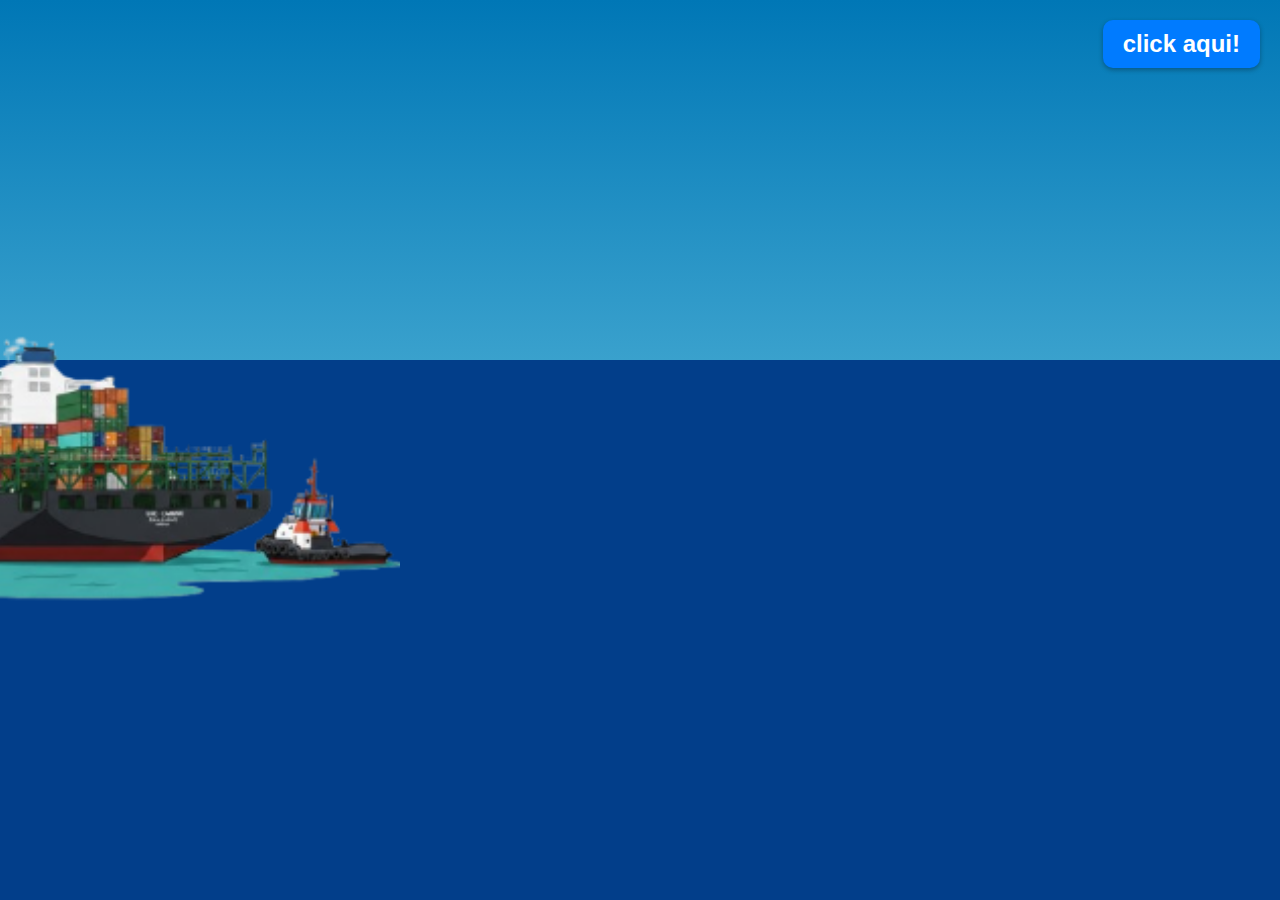
<file: index.html>
<!DOCTYPE html>
<html lang="pt-BR">
<head>
  <meta charset="UTF-8">
  <meta name="viewport" content="width=device-width, initial-scale=1.0">
  <title>Site com Animação de Abertura</title>
  <link rel="stylesheet" href="style.css">  
</head>
<body>
  <!-- Animação de abertura -->
  <div id="intro">
    <div class="mar"></div>
    <img src="/imagem/baixados.png" alt="Barco" class="barco">
    <header id="click">click aqui!</header>
   
  </div>
 
  <audio  id="buzina"  src="/som/b2.mp3" ></audio>
  <!-- Conteúdo do site -->
  <div id="conteudo">
    <!DOCTYPE html>
    <html lang="pt-br">
    <head>
    <meta charset="UTF-8">
    <meta name="viewport" content="width=device-width, initial-scale=1.0">
    <title>Paulo Leite</title>
    <link rel="stylesheet" href="style.css">
    </head>
    <body id="corpo">
    <header>
        <h1 id="portifolio">Portifólio de Paulo Leite</h1>
    <nav>
        <ul class="menu">
            <li><a onclick=buzina() href="#fainas">Fainas</a></li>
            <li><a onclick=buzina() href="#contato">Contato</a></li>
            <li><a onclick=buzina() href="#sobre">Sobre</a></li>
        </ul>
    </nav>

    </header>
    <section>
        <div id="sobre">
            <h1 id="mim">Sobre Mim</h1>
            <p id="sobre_mim">
                    Meu nome é Paulo Leite, tenho 06 anos de
                experiência como comandante de rebocador
                azimutal, fazendo manobras de atracação
                e desatracação de navios na baia de são
                Marcos, fainas de reboque e assistência. 
                Também manobro rebocadores convencionais.
                Na minha fase de marinheiro trabalhei na 
                base Camorim Rio de Janeiro, onde tive a 
                oportunidade de viajar toda a costa do Brasil, 
                e também trabalhei nas Bacias de Campos e Santos 
                em operações Offshore de apoio as plataformas de 
                petróleo, operando em PSV, AHTS e LH. E assim que a 
                Camorim começou a atuar na Baia de São Marcos, voltei 
                para trabalhar em minha terra natal, São Luís-MA; onde 
                assume o cargo de comandante de rebocador.

            </p>
        </div>
    </section> 
    <section>   
        <div id="fainas">
            <h1 id="algumas">Algumas fainas em destaque</h1>
                <ul class="destaque">
                    <li >
                        40 dias de assitência ao navio 
                        Stellar Banner, que encalhou na costa
                        do Maranão em 2020, no comando do rebocador
                        Starnav Mira;
                    </li>
                    <li>
                        Operação de combate a incêndio
                        no CN6 da vale em 2021, no comando do rebocador
                        Starnav Mira (com poderoso sistema 
                        fire-fighting);
                    </li>
                    <li>
                        Reboque/Assitência ao navio Spetses
                        Spirit em 2024, reboque até o fundeadouro 3,
                        no comando do rebocador C ágata;
                    </li>
                    <li>
                        Assistencia ao navio forte de São Felipe, encalhado 
                        no canal de acesso ao Porto da Alumar, em 2024;
                    </li>
                    <li>
                        Entre outras fainas de destaque.
                    </li>
                </ul>
        </div>
       
    </section>
    <section class="galeria-section">
    <h1 id="galeria">Galeria</h1>

    <audio id="somClique" src="/som/b1.mp3"></audio>
    <div class="ver-tudo">
        <a class="mao" onclick="abrirGaleria()">Ver fotos e vídeos</a> 
    </div>
    </section>
    <section >
        <div>
            <h1 id="dicas">Dicas sobre:</h1>
            <ul class="destaque">
                <li>
                    Navegação: Como criar sua derrota
                </li>
                <li>
                    <a href="/correções.html">
                        Correção de cartas náuticas: Aprenda a fazer
                    </a>
                    
                </li>
                <li>
                    Usando o AIS: Algumas funções e informações
                </li>
               
                
            </ul>
        </div>
        
    </section>
    <section>
        <div id="contato">
            <h1 id="ctt">Contato</h1>
            <p id="email">
                Celular/WhatsApp: (98) 98855-0659 <br>
                E-mail: rclpaulo@hotmail.com
            </p>
            <a class="blog" href="https://comandantepauloleite.blogspot.com/">Visite o Blog</a>
        </div>
    </section> 
    <script src="/barco.js"></script>
    </body>
    <footer>© 2025 Paulo Leite</footer>       
    </html>
   
        

  </div>

   <script src="/barco.js"></script>
   
</body>
</html>
</file>
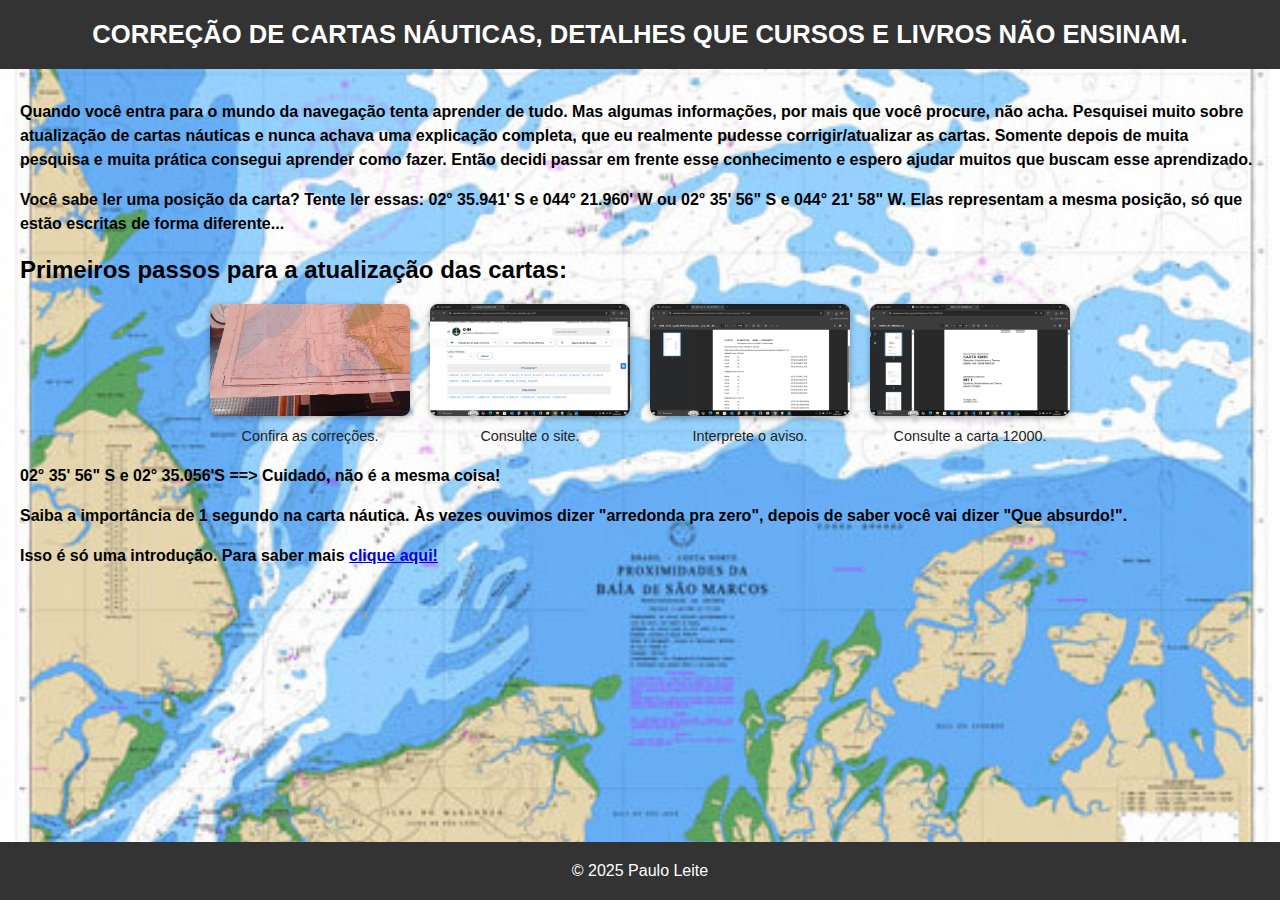
<file: correções.html>
<!DOCTYPE html>
<html lang="pt-br">
<head>
    <meta charset="UTF-8">
    <meta name="viewport" content="width=device-width, initial-scale=1.0">
    <title>Carta náutica</title>
    <link rel="stylesheet" href="style1.css">
</head>
<body>
    <header class="cabeçario">
        CORREÇÃO DE CARTAS NÁUTICAS, DETALHES QUE CURSOS E LIVROS NÃO ENSINAM.
    </header>

    <main id="corpo">
        <h1 class="texto">
            Quando você entra para o mundo da navegação tenta aprender de 
            tudo. Mas algumas informações, por mais que você procure, não 
            acha. Pesquisei muito sobre atualização de cartas náuticas e 
            nunca achava uma explicação completa, que eu realmente pudesse
            corrigir/atualizar as cartas. Somente depois de muita pesquisa
            e muita prática consegui aprender como fazer. Então decidi passar
            em frente esse conhecimento e espero ajudar muitos que buscam esse
            aprendizado.
        </h1>

        <p class="texto">
            Você sabe ler uma posição da carta? Tente ler essas:
            02° 35.941' S e 044° 21.960' W ou 
            02° 35' 56" S e 044° 21' 58" W. Elas representam a mesma posição, 
            só que estão escritas de forma diferente...
        </p>

        <h2>Primeiros passos para a atualização das cartas:</h2>

        <div class="imagens">
            <figure>
                <img class="rodape" src="/imagens/correções.jpg" alt="Correções">
                <figcaption>Confira as correções.</figcaption>
            </figure>

            <figure>
                <img class="rodape" src="/imagens/chm.jpg" alt="CHM">
                <figcaption>Consulte o site.</figcaption>
            </figure>

            <figure>
                <img class="rodape" src="/imagens/aviso.jpg" alt="Aviso">
                <figcaption>Interprete o aviso.</figcaption>
            </figure>

            <figure>
                <img class="rodape" src="/imagens/12000.jpg" alt="Carta 12000">
                <figcaption>Consulte a carta 12000.</figcaption>
            </figure>
        </div>

        <p class="texto">
            02° 35' 56" S e 02° 35.056'S ==> Cuidado, não é a mesma coisa!
        </p>
        <p class="texto">
            Saiba a importância de 1 segundo na carta náutica. Às vezes 
            ouvimos dizer "arredonda pra zero", depois de saber você vai
            dizer "Que absurdo!". 
        </p>

        <p class="texto">
            Isso é só uma introdução. Para saber mais 
          <a id="pptx" target="_blank"
          href="/imagem/correções.pptx">
            clique aqui!
          </a>
        </p>
    </main>

    <footer class="marca">© 2025 Paulo Leite</footer>
</body>
</html>
</file>
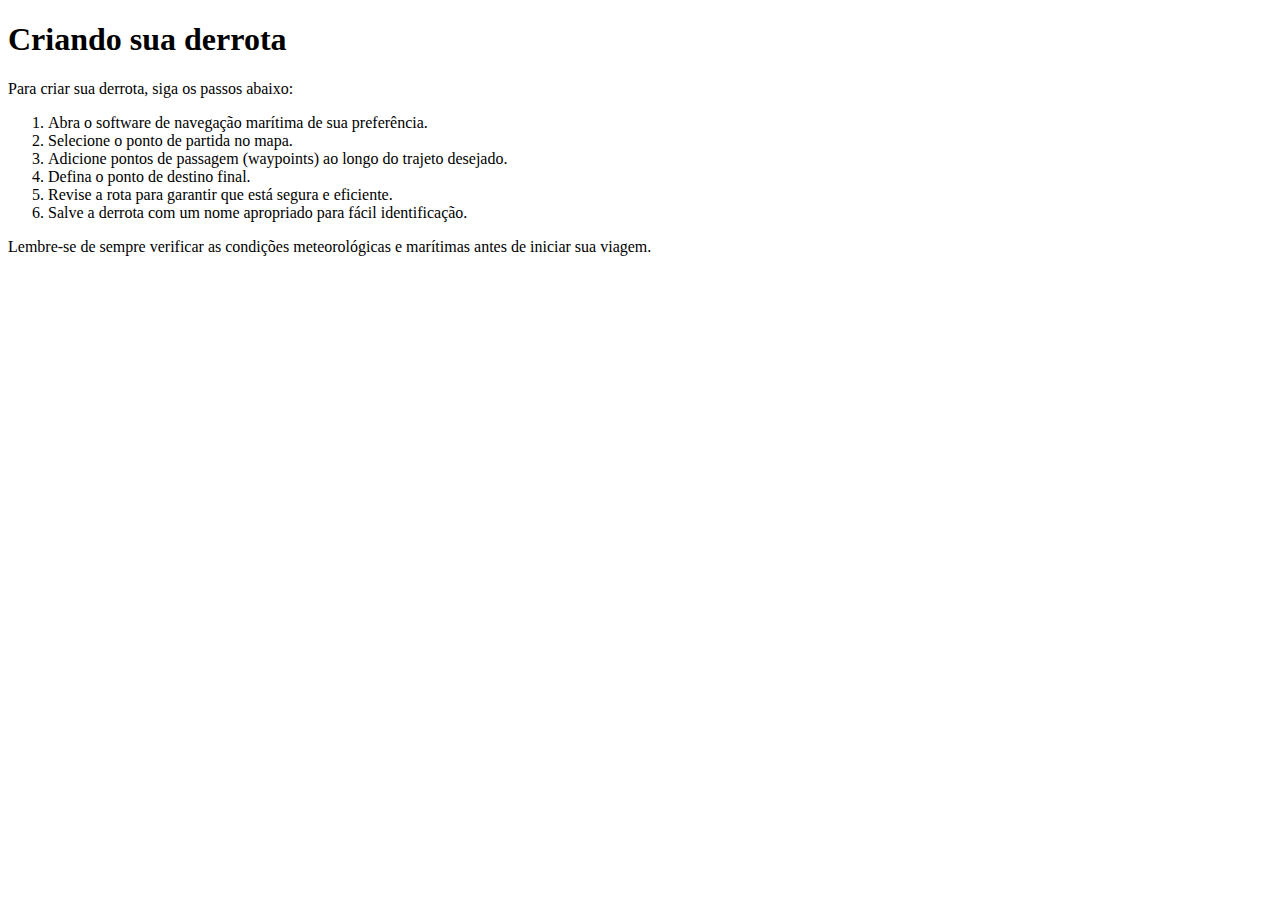
<file: derrota.html>
<!DOCTYPE html>
<html lang="pt-BR">
<head>
    <meta charset="UTF-8">
    <meta name="viewport" content="width=device-width, initial-scale=1.0">
    <title>Criando sua derrota</title>
</head>
<body>
    <h1>Criando sua derrota</h1>
    <p>Para criar sua derrota, siga os passos abaixo:</p>
    <ol>
        <li>Abra o software de navegação marítima de sua preferência.</li>
        <li>Selecione o ponto de partida no mapa.</li>
        <li>Adicione pontos de passagem (waypoints) ao longo do trajeto desejado.</li>
        <li>Defina o ponto de destino final.</li>
        <li>Revise a rota para garantir que está segura e eficiente.</li>
        <li>Salve a derrota com um nome apropriado para fácil identificação.</li>
    </ol>
    <p>Lembre-se de sempre verificar as condições meteorológicas e marítimas antes de iniciar sua viagem.</p>
    
</body>
</html>
</file>
<file: style.css>
/* ===== ANIMAÇÃO DE ABERTURA ===== */
    #intro {
      position: fixed;
      top: 0;
      left: 0;
      width: 100%;
      height: 100%;
      background: linear-gradient(to bottom, #0077b6, #90e0ef);
      display: flex;
      flex-direction: column;
      align-items: center;
      justify-content: center;
      z-index: 9999;
      animation: fadeOut 1s ease forwards;
      animation-delay: 6s; /* some após 6s */
    }

    @keyframes fadeOut {
      to {
        opacity: 0;
        visibility: hidden;
      }
    }

    /* MAR */
    #intro .mar {
      width: 100%;
      height: 60%;
      background: #023e8a;
      position: absolute;
      bottom: 0;
    }

    /* BARCO */
    .barco {
      position: absolute;
      bottom: 5%; /* altura do mar */
      left: -300px;
      width: 300px;
      animation: atravessar 7s linear forwards, balanco 5s ease-in-out infinite;
      z-index: 1;
      width: 700px;
      height: auto;
    }

    @keyframes atravessar {
      0% { left: 100%; }
      100% { left: -300px; }
    }

    @keyframes balanco {
      0%, 100% { transform: rotate(0deg); }
      50% { transform: rotate(-7deg); }
    }

    /* CONTEÚDO DO SITE ESCONDIDO NO INÍCIO */
    #conteudo {
      
      display: none;
      opacity: 0;
      transition: opacity 1s ease-in-out;
    }
    #conteudo.mostrar {
      display: block;
      opacity: 1;
    }

    /* BOTÃO FIXO NO CANTO DIREITO */
    #click {
      position: fixed;
      top: 20px;
      right: 20px;
      background: #007BFF;
      color: white;
      padding: 10px 20px;
      border-radius: 10px;
      cursor: pointer;
      box-shadow: 0 2px 5px rgba(0, 0, 0, 0.3);
      font-family: Arial, sans-serif;
      font-size: 1.5rem;
      font-weight: bold;
      z-index: 10000;
    }
    #click:hover {
      background: #0056b3;
    }

    /* ===== RESTANTE DO ESTILO ===== */
    body {
      margin: 0;
      background-image: url("/imagens/geral.jpg");
      background-size: cover;
      background-repeat: no-repeat;
      background-position: center;
      min-height: 100vh;
    }

    header {
      display: flex;
      justify-content: space-between;
      align-items: center;
      background-image: url("/imagem/m1.jpeg");
      background-size: cover;
    }

    .menu {
      list-style: none;
      display: flex;
      gap: 30px;
      margin: 0;
      padding: 0;
      font-size: 25px;
    }

    .menu li a {
      text-decoration: none;
      color: rgb(17, 3, 97);
      font-weight: bold;
    }
    .menu li a:hover {
      background-color: rgb(17, 3, 97);
      color: white;
    }

    footer {
      text-align: center;
      padding: 20px;
      background-image: url("/imagem/m1.jpeg");
      background-repeat: no-repeat;
      background-size: cover;
      color: rgb(17, 3, 97);
      font-weight: bold;
    }

    #corpo {
      background-image: url("/imagem/geral.jpg");
    }

    .ver-tudo {
      display: flex;
      justify-content: center; 
    }

    .mao {
      background-color: #3498db;
      color: white;
      padding: 10px 20px;
      border-radius: 8px;
      display: inline-block;
      text-align: center;
      cursor: pointer; /* faz aparecer a mãozinha */
    }

    .mao:hover {
       background-color: #2980b9; /* muda a cor ao passar o mouse */
    }
 
    #mim, #algumas, #galeria, #ctt, #email, #dicas {
     display: flex;
     justify-content: center;
    }
 
    #sobre_mim {
     display: block;
     text-align: justify;
     text-justify: inter-word;
     margin: 10px;
  
    }
  
    .destaque {
      display: flex;
      flex-direction: column;
      align-items: first baseline;
      margin-left: 320px;
    }
    
    .blog {
      display: flex;
      justify-content: center;
    }
</file>
<file: style1.css>
.texto {
    font-size: 1rem;
    font-weight: normal;
    line-height: 1.5;
    font-weight: bold;

}

.cabeçario {
    font-size: 1.6rem;
    font-weight: bold;
    text-align: center;
}

/* Faz o body virar flex container em coluna */
body {
    display: flex;
    flex-direction: column;
    min-height: 100vh; /* ocupa toda a altura da tela */
    margin: 0;
    font-family: Arial, Helvetica, sans-serif;
}

/* Header e Footer */
header, footer {
    background: #333;
    color: white;
    padding: 20px;
    margin: 0;
} 

/* Área principal */
#corpo {
    flex: 1;
    padding: 20px;
    background-image: url("/imagens/410.jpg"); /* coloque aqui o nome correto da sua imagem */
    background-size: cover;       /* ocupa toda a tela */
    background-position: center;  /* centraliza a imagem */
    background-repeat: no-repeat; /* evita repetição */
    color: black;                 /* ajuste da cor do texto */
}



/* Imagens */
.imagens {
    display: flex;
    gap: 20px;
    flex-wrap: wrap;
    justify-content: center;
    margin: 20px 0;
}

.rodape {
    width: 200px;
    height: auto;
    transition: transform 0.3s ease;
    cursor: zoom-in;
    border-radius: 8px;
    box-shadow: 0 2px 6px rgba(0,0,0,0.3);
}

.rodape:hover {
    transform: scale(4);
    z-index: 10;
    position: relative;
}

figure {
    text-align: center;
    margin: 0;
}

figcaption {
    font-size: 0.9rem;
    margin-top: 8px;
    color: #222;
}

/* Footer centralizado */
.marca {
    display: flex;
    justify-content: center;
}
</file>
